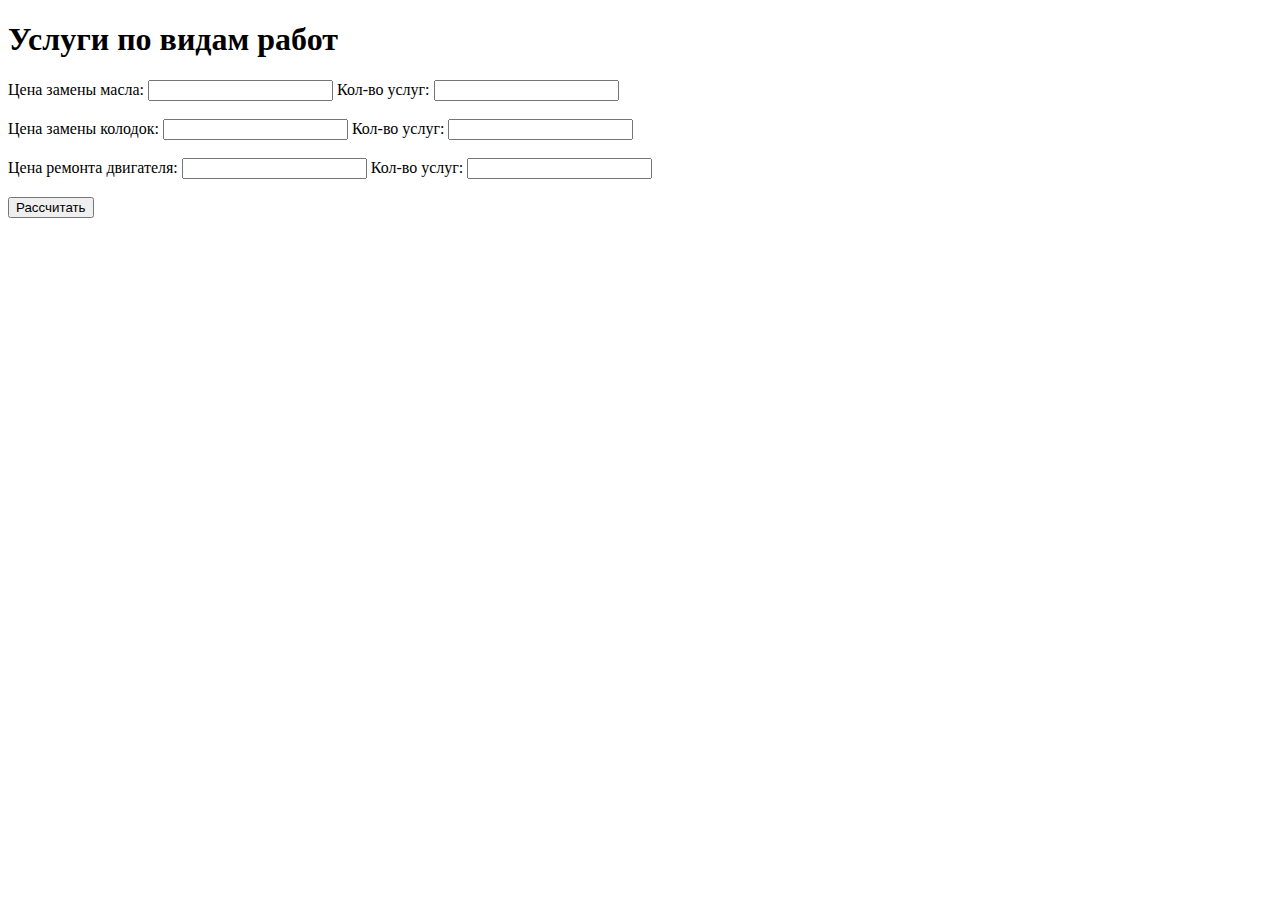
<file: task-1/index.html>
<!DOCTYPE html>
<html lang="en">
<head>
    <meta charset="UTF-8">
    <meta name="viewport" content="width=device-width, initial-scale=1.0">
    <title>Document</title>
    <script defer src="main.js"></script>
</head>
<body>
    <div class="wipper">
        <h1 class="title">Услуги по видам работ</h1>
        <div class="form" id="form">
            <label for="work-1">Цена замены масла:</label>
            <input type="text" class="work" id="work-1">
            <label for="work-1resource">Кол-во услуг:</label>
            <input type="text" class="work" id="resource-1">
            <br><br>
            <label for="work-2">Цена замены колодок:</label>
            <input type="text" class="work" id="work-2">
            <label for="work-2resource">Кол-во услуг:</label>
            <input type="text" class="work" id="resource-2">
            <br><br>
            <label for="work-3">Цена ремонта двигателя:</label>
            <input type="text" class="work" id="work-3">
            <label for="work-3resource">Кол-во услуг:</label>
            <input type="text" class="work" id="resource-3">
            <br><br>
            <button onclick="calculate()"id="saveBtn">Рассчитать</button>
        </div>
        <div id="result"></div>
    </div>
</body>
</html>
</file>
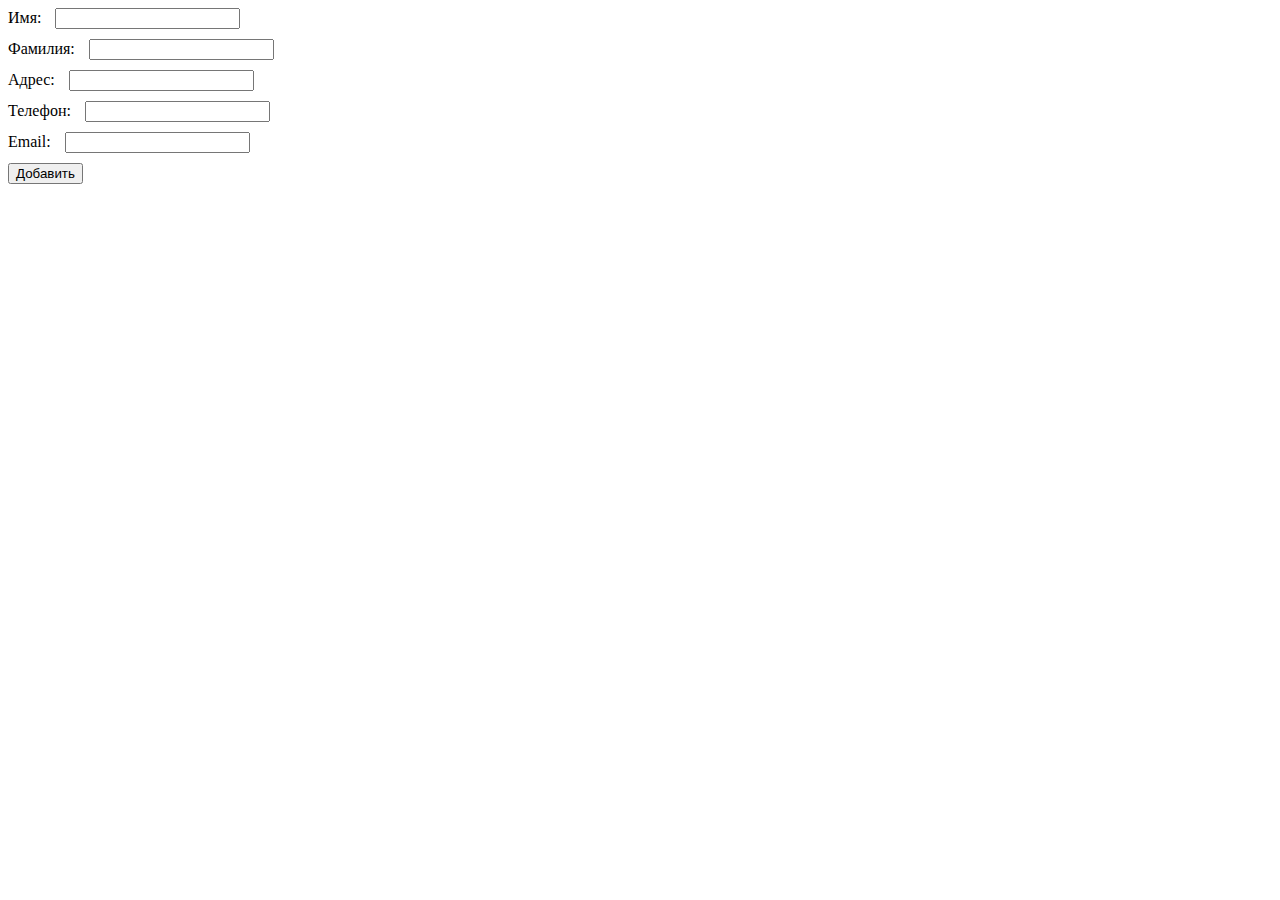
<file: task-10/index.html>
<!DOCTYPE html>
<html lang="en">
<head>
    <meta charset="UTF-8">
    <meta name="viewport" content="width=device-width, initial-scale=1.0">
    <title>Добавление контакта</title>
    <link rel="stylesheet" href="style.css">
</head>
<body>
    <div>
        <label for="name" class="label">Имя:</label>
        <input type="text" id="name" class="input">
    </div>
    <div>
        <label for="surname" class="label">Фамилия:</label>
        <input type="text" id="surname" class="input">
    </div>
    <div>
        <label for="address" class="label">Адрес:</label>
        <input type="text" id="address" class="input">
    </div>
    <div>
        <label for="phone" class="label">Телефон:</label>
        <input type="text" id="phone" class="input">
    </div>
    <div>
        <label for="email" class="label">Email:</label>
        <input type="text" id="email" class="input">
    </div>
    <div id="contactsContainer"></div>
    <button id="addButton">Добавить</button>

    <div id="contactsContainer"></div>

    <script src="main.js"></script>
</body>
</html>
</file>
<file: task-10/style.css>
.contact-card {
    width: 300px;
    padding: 10px;
    margin: 10px;
    border-radius: 5px;
    border: 3px solid black;
    }
.label {
    margin-right: 10px; /* отступ справа от label */
}
    
.input {
    margin-bottom: 10px; /* отступ снизу от input */
}
</file>
